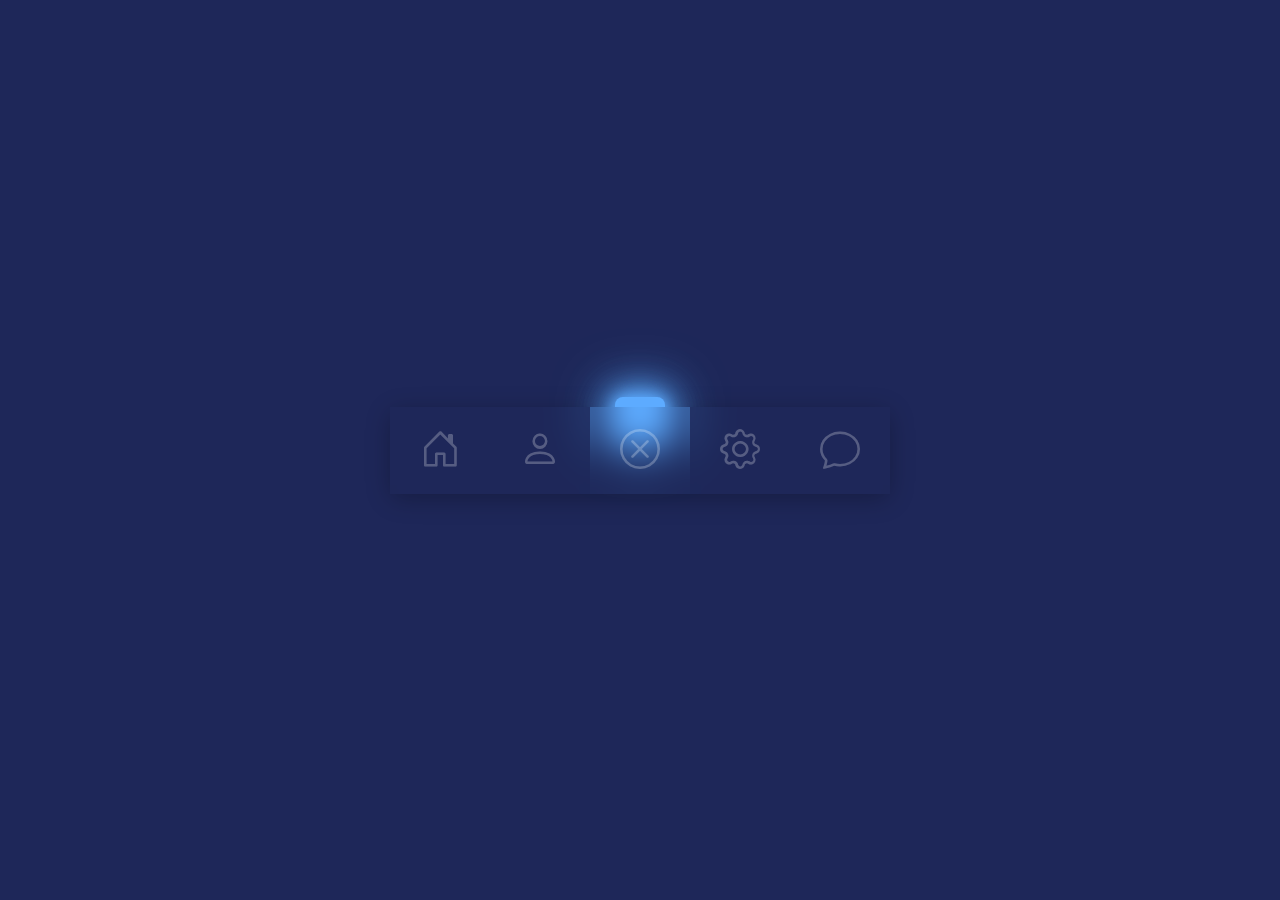
<file: Glass Navbar/index.html>
<!DOCTYPE html>
<html>

<head>
	<title>JavaScript Navbar</title>
	<link rel="stylesheet" href="style.css">
	<link rel="stylesheet" href="bootstrap-icons\bootstrap-icons.css">
</head>

<body>
	<ul>
		<li><a href="#"><i class="bi bi-house-door"></i></a></li>
		<li><a href="#"><i class="bi bi-person"></i></a></li>
		<li><a href="#"><i class="bi bi-x-circle"></i></a></li>
		<li><a href="#"><i class="bi bi-gear"></i></a></li>
		<li><a href="#"><i class="bi bi-chat"></i></a></li>
		<div id="marker"></div>
	</ul>






	<script>
		let marker = document.querySelector('#marker');
		let list = document.querySelectorAll('ul li');

		function moveIndicator(e) {
			marker.style.left = e.offsetLeft + 'px';
			marker.style.width = e.offsetWidth + 'px';
		}

		list.forEach(link => {
			link.addEventListener('mousemove', (e) => {
				moveIndicator(e.target);
			})
		})

		function activeLink() {
			list.forEach((item) =>
				item.classList.remove('active'));
			this.classList.add('active');
		}

		list.forEach((item) =>
			item.addEventListener('mousemove', activeLink));
	</script>

</body>

</html>
</file>
<file: Glass Navbar/style.css>
*{
	padding: 0;
	margin: 0;
	box-sizing: border-box;
}
body{
	display: flex;
	justify-content: center;
	align-items: center;
	height: 100vh;
	background: #1e2759;
}
ul{
	position: relative;
	display: flex;
	justify-content: center;
	align-items: center;
	border-radius: 10px;
	box-shadow: 0 5px 25px rgba(0,0,0,0.25);
}
ul li{
	list-style: none;
}
ul li a{
	position: relative;
	color: #fff;
	text-decoration: none;
	display: inline-block;
	padding: 20px 30px;
	z-index: 1000;
	backdrop-filter:blur(15px);
}
ul li a i{
	font-size: 2.5em;
	pointer-events: none;
	opacity: 0.25;
	transition: 0.25s; 
}
ul li.active a i{
	opacity: 1;
}
#marker{
	position: absolute;
	top: 0;
	transition: 0.5s;
	z-index: 1;
}
#marker::before{
	content: '';
	position: absolute;
	top: -10px;
	left: 50%;
	transform: translateX(-50%);
	width: 50px;
	height: 40px;
	border-radius: 8px;
	background: #5dabff;
	box-shadow: 0 0 15px #5dabff,
	0 0 30px #5dabff,
	0 0 45px #5dabff,
	0 0 60px #5dabff;
}
ul li:nth-child(1).active ~ #marker::before{
	background: #5dabff;
	box-shadow: 0 0 15px #5dabff,
	0 0 30px #5dabff,
	0 0 45px #5dabff,
	0 0 60px #5dabff;
}
ul li:nth-child(2).active ~ #marker::before{
	background: #ff0;
	box-shadow: 0 0 15px #ff0,
	0 0 30px #ff0,
	0 0 45px #ff0,
	0 0 60px #ff0;
}
ul li:nth-child(3).active ~ #marker::before{
	background: #f00;
	box-shadow: 0 0 15px #f00,
	0 0 30px #f00,
	0 0 45px #f00,
	0 0 60px #f00;
}
ul li:nth-child(4).active ~ #marker::before{
	background: #df2fff;
	box-shadow: 0 0 15px #df2fff,
	0 0 30px #df2fff,
	0 0 45px #df2fff,
	0 0 60px #df2fff;
}
ul li:nth-child(5).active ~ #marker::before{
	background: #ff308f;
	box-shadow: 0 0 15px #ff308f,
	0 0 30px #ff308f,
	0 0 45px #ff308f,
	0 0 60px #ff308f;
}
</file>
